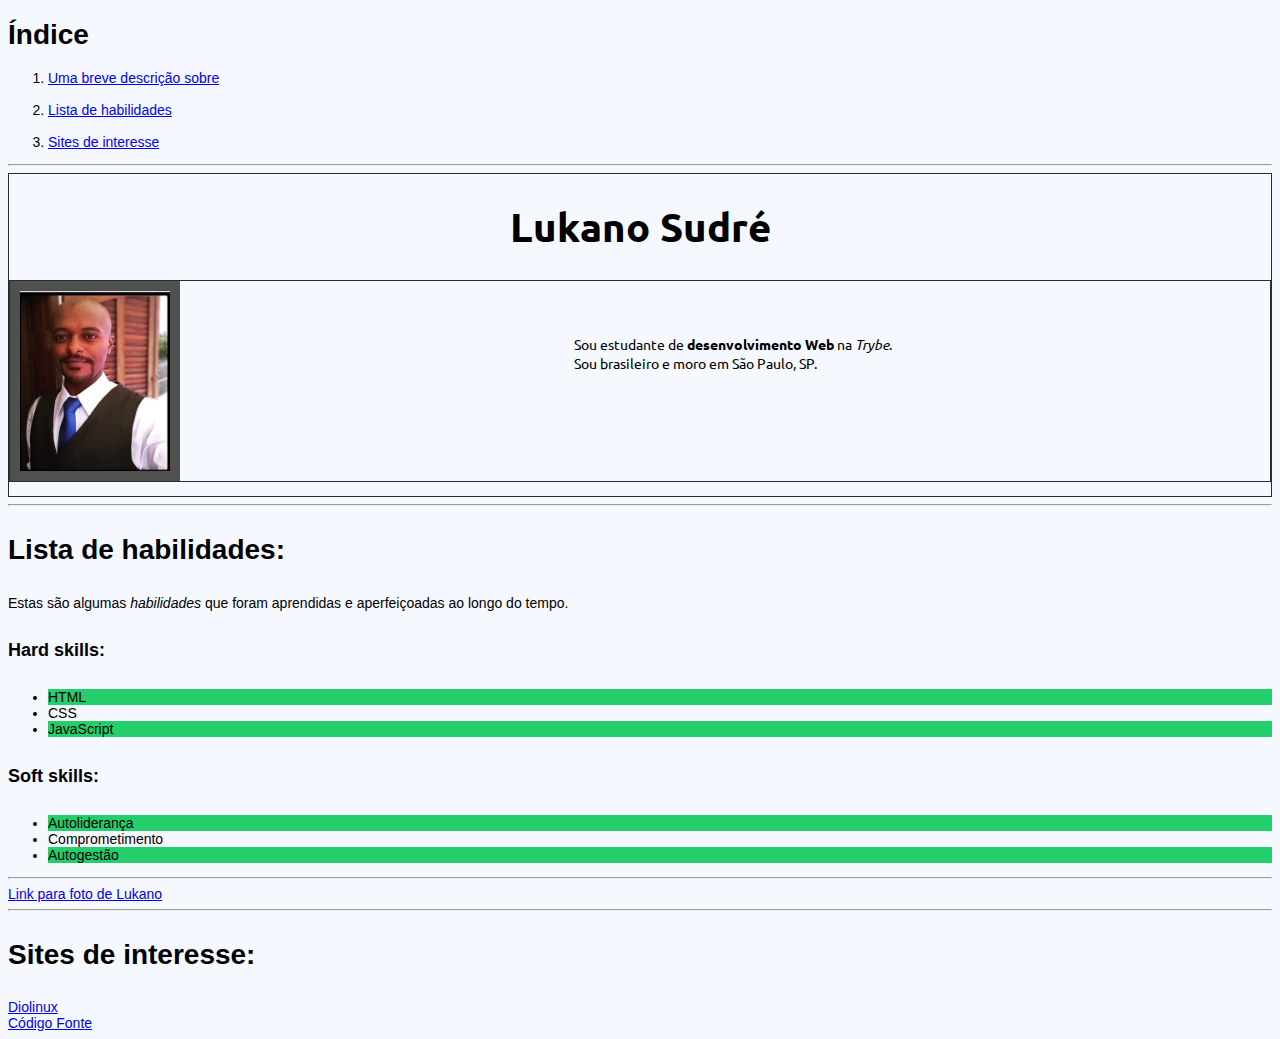
<file: index.html>
<!DOCTYPE html>
<html lang="pt-br">
<head>
    <meta charset="UTF-8">
    <title>Lukano Sudré</title>
    <link rel="preconnect" href="https://fonts.googleapis.com">
    <link rel="preconnect" href="https://fonts.gstatic.com" crossorigin>
    <link href="https://fonts.googleapis.com/css2?family=Ubuntu:wght@300&display=swap" rel="stylesheet">
    <link rel="stylesheet" href="style.css">
</head>

<body>
    <h1>Índice</h1>
    <ol>
        <li><a href="#descricao">Uma breve descrição sobre</a></li><br>
        <li><a href="#habilidades">Lista de habilidades</a></li><br>
        <li><a href="#sites">Sites de interesse</a></li>
    </ol>

    <hr>
    <div>
        <h1 id="nickname"> Lukano Sudré</h1>
        <div class="image-container">
            <img id="fotolukano" src="./imagens/lukanosudre.jpg" width="150px" alt="Foto atual de Lukano Sudré focando parte do tronco e rosto." width="300px" id="fotolukano">
            <p id="description"> 
            Sou estudante de <strong>desenvolvimento Web</strong> na <em>Trybe</em>.<br> 
            Sou brasileiro e moro em São Paulo, SP. <br>
        </div>
    </p>
    </div>
    <hr>

    <h2 class="section-title">Lista de habilidades:</h2>
    <p>
        Estas são algumas <em>habilidades</em> que foram aprendidas e aperfeiçoadas ao longo do tempo.
    </p>
    <h3 class="skills"><strong class="tags">Hard skills:</strong></h3>
    <ul>
        <li>HTML</li>
        <li>CSS</li>
        <li>JavaScript</li>
    </ul>
    <h3 class="skills"><strong>Soft skills:</strong></h3>
    <ul>
        <li>Autoliderança</li>
        <li>Comprometimento</li>
        <li>Autogestão</li>
    </ul>

    <hr>

    <a href="#fotolukano">Link para foto de Lukano</a><br>

    <hr>

    <h2 class="section-title">Sites de interesse:</h2>
    <a href="https://diolinux.com.br/" target="_blank">Diolinux</a><br>
    <a href="https://www.codigofonte.com.br/" target="_blank">Código Fonte</a>

</body>
</html>
</file>
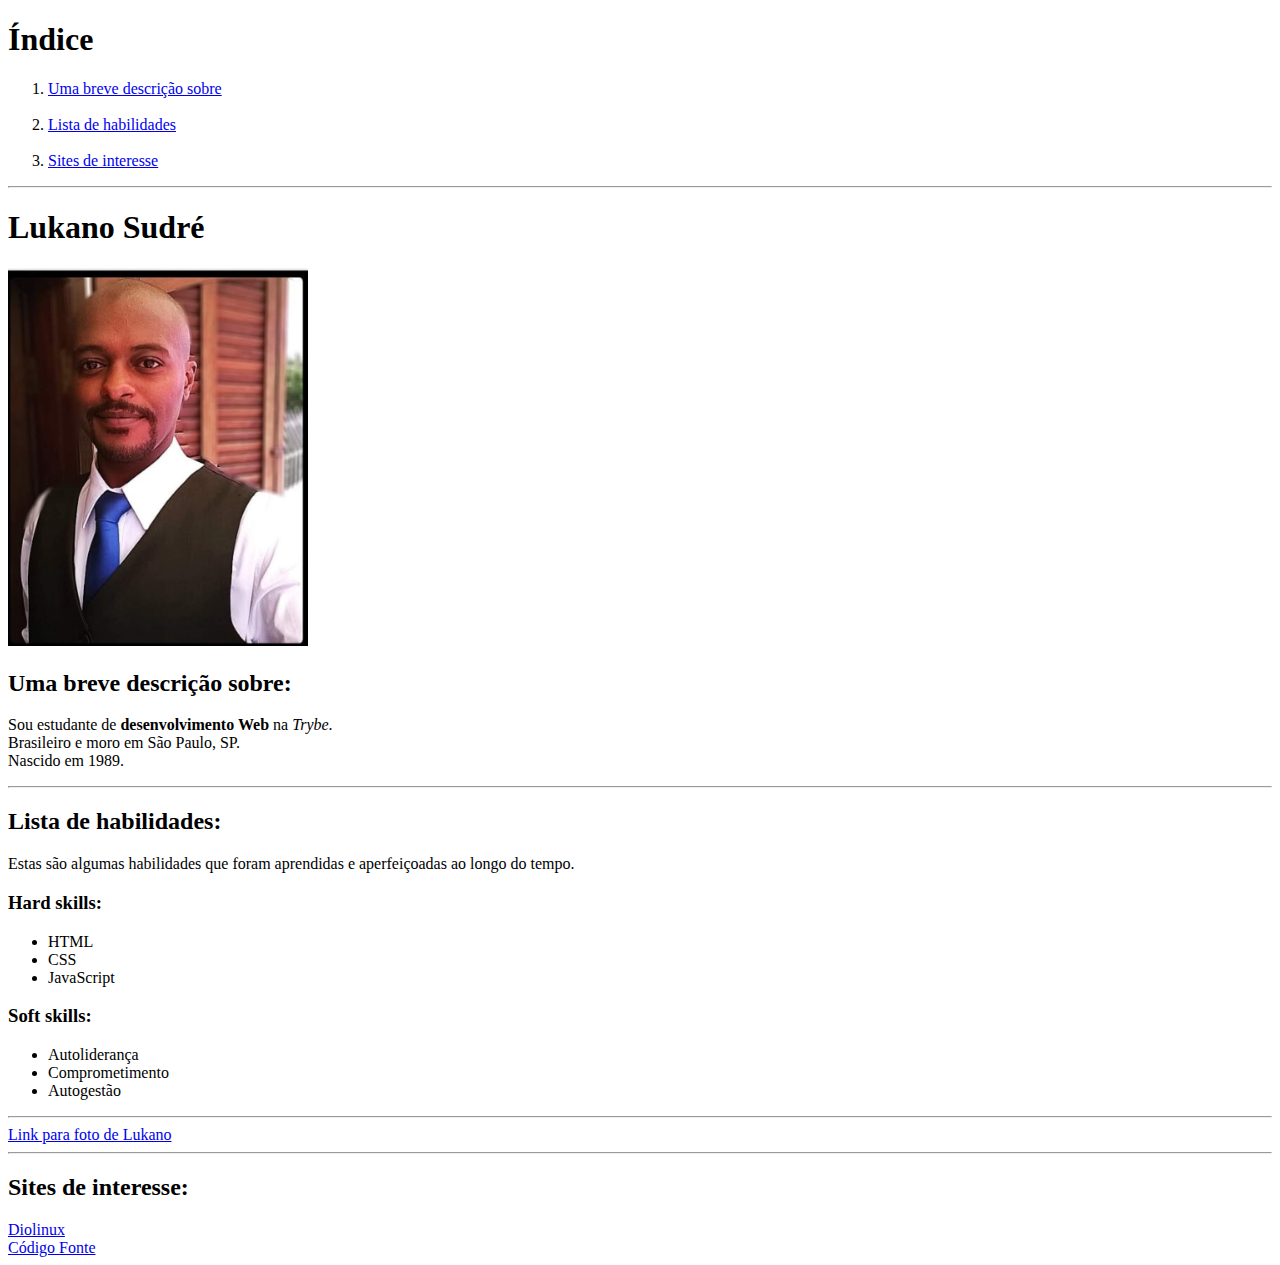
<file: meu-portfolio.html>
<!DOCTYPE html>
<html lang="pt-br">
<head>
    <meta charset="UTF-8">
    <title>Lukano Sudré</title>
</head>
<body>
    <h1>Índice</h1>
    <ol>
        <li><a href="#descricao">Uma breve descrição sobre</a></li><br>
        <li><a href="#habilidades">Lista de habilidades</a></li><br>
        <li><a href="#sites">Sites de interesse</a></li>
    </ol>

    <hr>

    <h1 id="descricao"> Lukano Sudré</h1>

    <img src="./imagens/lukanosudre.jpg" alt="Foto atual de Lukano Sudré focando parte do tronco e rosto." width="300px" id="fotolukano"> 
    
    <h2>Uma breve descrição sobre:</h2>
    
    <p> 
       Sou estudante de <strong>desenvolvimento Web</strong> na <em>Trybe</em>. <br> Brasileiro e moro em São Paulo, SP. <br> Nascido em 1989. <br>
    </p>

    <hr>

    <h2 id="habilidades">Lista de habilidades:</h2>

    <p>
        Estas são algumas habilidades que foram aprendidas e aperfeiçoadas ao longo do tempo.
    </p>

    <h3><strong>Hard skills:</strong></h3>
    
    <ul>
        <li>HTML</li>
        <li>CSS</li>
        <li>JavaScript</li>
    </ul>

    <h3><strong>Soft skills:</strong></h3>

    <ul>
        <li>Autoliderança</li>
        <li>Comprometimento</li>
        <li>Autogestão</li>
    </ul>

    <hr>

    <a href="#fotolukano">Link para foto de Lukano</a><br>

    <hr>

    <h2 id="sites">Sites de interesse:</h2>
    <a href="https://diolinux.com.br/" target="_blank">Diolinux</a><br>
    <a href="https://www.codigofonte.com.br/" target="_blank">Código Fonte</a>


</body>
</html>
</file>
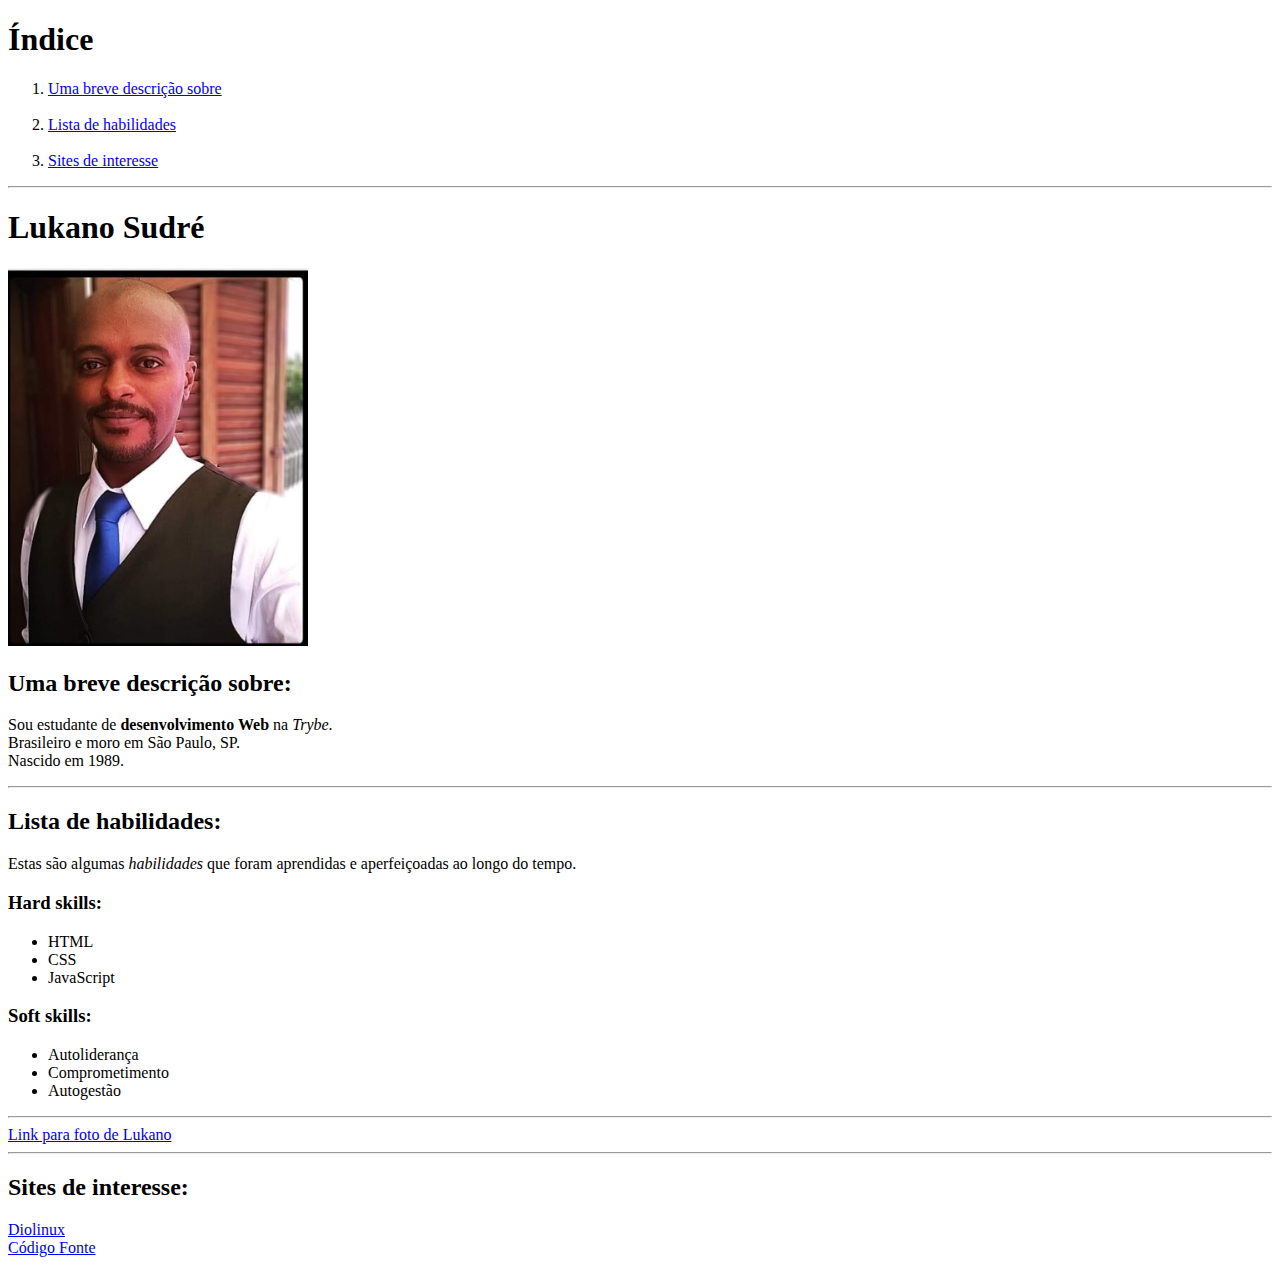
<file: portfolio.html>
<!DOCTYPE html>
<html lang="pt-br">
<head>
    <meta charset="UTF-8">
    <title>Lukano Sudré</title>
</head>
<body>
    <h1>Índice</h1>
    <ol>
        <li><a href="#descricao">Uma breve descrição sobre</a></li><br>
        <li><a href="#habilidades">Lista de habilidades</a></li><br>
        <li><a href="#sites">Sites de interesse</a></li>
    </ol>

    <hr>

    <h1 id="descricao"> Lukano Sudré</h1>

    <img src="./imagens/lukanosudre.jpg" alt="Foto atual de Lukano Sudré focando parte do tronco e rosto." width="300px" id="fotolukano"> 
    
    <h2>Uma breve descrição sobre:</h2>
    
    <p> 
       Sou estudante de <strong>desenvolvimento Web</strong> na <em>Trybe</em>. <br> Brasileiro e moro em São Paulo, SP. <br> Nascido em 1989. <br>
    </p>

    <hr>

    <h2 id="habilidades">Lista de habilidades:</h2>

    <p>
        Estas são algumas <em>habilidades</em> que foram aprendidas e aperfeiçoadas ao longo do tempo.
    </p>

    <h3><strong>Hard skills:</strong></h3>
    
    <ul>
        <li>HTML</li>
        <li>CSS</li>
        <li>JavaScript</li>
    </ul>

    <h3><strong>Soft skills:</strong></h3>

    <ul>
        <li>Autoliderança</li>
        <li>Comprometimento</li>
        <li>Autogestão</li>
    </ul>

    <hr>

    <a href="#fotolukano">Link para foto de Lukano</a><br>

    <hr>

    <h2 id="sites">Sites de interesse:</h2>
    <a href="https://diolinux.com.br/" target="_blank">Diolinux</a><br>
    <a href="https://www.codigofonte.com.br/" target="_blank">Código Fonte</a>


</body>
</html>
</file>
<file: style.css>
body {
    background-color: #F6F8FF;
    font-family: sans-serif;
    font-size: 14px;
}

#nickname {
    font-family: 'Ubuntu', sans-serif;
    font-size: 40px;
    font-weight: 700;
    text-align: center;
}

#description {
    font-family: 'Ubuntu', sans-serif;
    font-size: 14px;
    font-style: normal;
    position: absolute;
    top: 20%;
    right: 30%;
}

.section-title {
    line-height: 42px;
    font-weight: 600;
    font-size: 28px
}

.skills {
    line-height: 42px;
    font-weight: 400;
    font-size: 18px;
}

#fotolukano {
    float: left;
    height: 180px;
    padding: 10px;
    background-color: #50514F;
}

.image-container {
    height: 200px;
    position: relative;
}
div {
    border: 1px solid #272D2D;
}

ul li:nth-child(odd) {
    background-color: #23CE6B;
}
</file>
